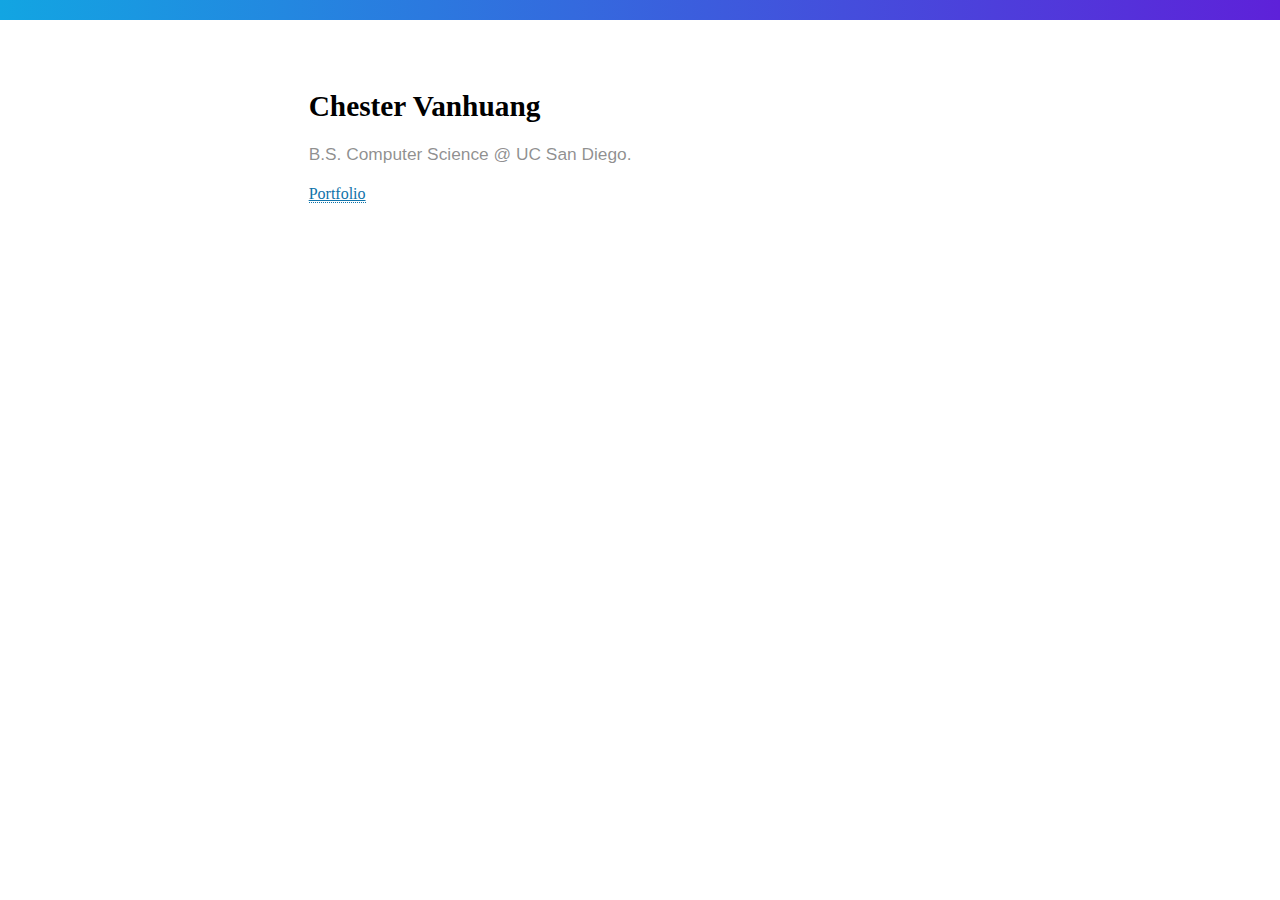
<file: index.html>
<!DOCTYPE html>

<head>
    <link rel="stylesheet" href="css/index.css">
</head>

<body>
    <hr id="starter" />
    <div id="header">
        <div class="row">
            <div class="two columns"></div>
            <div class="eight columns">
                <div class="nav">
                    <h1>Chester Vanhuang</h1>
                </div>
                <p class="lead">
                    B.S. Computer Science @ UC San Diego.
                </p>
                <a href="portfolio.html">Portfolio</p>

            </div>
        </div>
    </div>
</body>
</file>
<file: css/index.css>
html,body{margin:0;padding:0}*,*:after,*:before{-webkit-box-sizing:border-box;-moz-box-sizing:border-box;box-sizing:border-box}.row{display:block;margin:0 auto;max-width:1024px;overflow:hidden;*zoom:1}.row::before,.row::after{content:"";display:table;line-height:0}.row::after{clear:both}.row .row{max-width:100%;min-width:100%}.row .column,.row .columns{float:left;padding:10px;width:100%}.row .column:first-of-type,.row .columns:first-of-type{padding-left:20px}.row .column:last-of-type,.row .columns:last-of-type{padding-right:20px}.column img,.columns img{max-width:100%}.column .column:first-of-type,.column .columns:first-of-type,.columns .column:first-of-type,.columns .columns:first-of-type{padding-left:0}.column .column:last-of-type,.column .columns:last-of-type,.columns .column:last-of-type,.columns .columns:last-of-type{padding-right:0}.column .row:first-of-type>.column,.column .row:first-of-type>.columns,.columns .row:first-of-type>.column,.columns .row:first-of-type>.columns{padding-top:0}.column .row:last-of-type>.column,.column .row:last-of-type>.columns,.columns .row:last-of-type>.column,.columns .row:last-of-type>.columns{padding-bottom:0}.column.no-padding,.columns.no-padding{padding-left:0 !important;padding-right:0 !important}.column.one,.columns.one{width:8.33333%}.column.two,.columns.two{width:16.66667%}.column.three,.columns.three{width:25%}.column.four,.columns.four{width:33.33333%}.column.five,.columns.five{width:41.66667%}.column.six,.columns.six{width:50%}.column.seven,.columns.seven{width:58.33333%}.column.eight,.columns.eight{width:66.66667%}.column.nine,.columns.nine{width:75%}.column.ten,.columns.ten{width:83.33333%}.column.eleven,.columns.eleven{width:91.66667%}.column.twelve,.columns.twelve{width:100%}.column.whole,.column.w-1-1,.columns.whole,.columns.w-1-1{width:100%}.column.half,.column.w-1-2,.columns.half,.columns.w-1-2{width:50%}.column.one-third,.column.w-1-3,.columns.one-third,.columns.w-1-3{width:33.33333%}.column.two-thirds,.column.w-2-3,.columns.two-thirds,.columns.w-2-3{width:66.66667%}.column.one-quarter,.column.one-fourth,.column.w-1-4,.columns.one-quarter,.columns.one-fourth,.columns.w-1-4{width:25%}.column.three-quarters,.column.three-fourths,.column.w-3-4,.columns.three-quarters,.columns.three-fourths,.columns.w-3-4{width:75%}.column.one-fifth,.column.w-1-5,.columns.one-fifth,.columns.w-1-5{width:20%}.column.two-fifths,.column.w-2-5,.columns.two-fifths,.columns.w-2-5{width:40%}.column.three-fifths,.column.w-3-5,.columns.three-fifths,.columns.w-3-5{width:60%}.column.four-fifths,.column.w-4-5,.columns.four-fifths,.columns.w-4-5{width:80%}.offset.by-one{margin-left:8.33333%}.offset.by-two{margin-left:16.66667%}.offset.by-three{margin-left:25%}.offset.by-four{margin-left:33.33333%}.offset.by-five{margin-left:41.66667%}.offset.by-six{margin-left:50%}.offset.by-seven{margin-left:58.33333%}.offset.by-eight{margin-left:66.66667%}.offset.by-nine{margin-left:75%}.offset.by-ten{margin-left:83.33333%}.offset.by-eleven{margin-left:91.66667%}.offset.by-half{margin-left:50%}.offset.by-one-third{margin-left:33.33333%}.offset.by-two-thirds{margin-left:66.66667%}.offset.by-one-quarter,.offset.by-one-fourth{margin-left:25%}.offset.by-three-quarters,.offset.by-three-fourths{margin-left:75%}.offset.by-one-fifth{margin-left:20%}.offset.by-two-fifths{margin-left:40%}.offset.by-three-fifths{margin-left:60%}.offset.by-four-fifths{margin-left:80%}.align-center{text-align:center}.align-left{text-align:left}.align-right{text-align:right}.pull-left{float:left}.only-on-mobiles{display:none !important}.hide{display:none !important}.invisible{visibility:hidden}@media screen and (max-width: 599px){.row:not(.no-stacking-on-mobiles)>.column,.row:not(.no-stacking-on-mobiles)>.columns{padding-left:20px;padding-right:20px;width:100% !important}.column .row .column,.column .row .columns,.columns .row .column,.columns .row .columns{padding-left:0px;padding-right:0px}.center-on-mobiles{text-align:center !important}.hide-on-mobiles{display:none !important}.only-on-mobiles{display:block !important}}@media screen and (min-width: 1180px){.wide .row,.row .wide{margin:0 auto;max-width:1180px}}@media screen and (min-width: 1366px){.wider .row,.row .wider{margin:0 auto;max-width:1366px}}.show-for-landscape,.hide-for-portrait{display:block !important}@media screen and (orientation: landscape){.show-for-landscape,.hide-for-portrait{display:block !important}}@media screen and (orientation: portrait){.show-for-landscape,.hide-for-portrait{display:none !important}}.hide-for-landscape,.show-for-portrait{display:none !important}@media screen and (orientation: landscape){.hide-for-landscape,.show-for-portrait{display:none !important}}@media screen and (orientation: portrait){.hide-for-landscape,.show-for-portrait{display:block !important}}

hr {
    display: block;
    height: 1px;
    border: 0;
    border-top: 1px solid #ccc;
    margin: 1em 0;
    padding: 0;
}

hr#starter {
    padding: 0;
    margin: 0;
    height: 20px;
    border: 0;
    background-color: #5e21d9;
    background-image: linear-gradient(-90deg,#5e21d9,#12a5e2)
}

#header {
    color: #555;
    padding-top: 40px;
    padding-bottom: 10px;
}
  
#header h1 {
    font-family: "SFMoMA", "San Francisco";
    font-weight: bold;
    color: black;
    font-size: 22pt;
    text-transform: none;
}
  
#header a {
    color: #0f73aa;
    border-bottom: 1px dotted #0f73aa;
    -webkit-transition: all 0.1s linear;
    -moz-transition: all 0.1s linear;
    -o-transition: all 0.1s linear;
    -ms-transition: all 0.1s linear;
    transition: all 0.1s linear;
}
  
#header a:hover {
    color:#463c78;
    border-bottom: 1px solid #463c78;
    text-decoration: none;
}

#header .nav {
    position: relative;
    height: inherit;
}

.row {
    width: 90%;
}  

.lead {
    color: rgba(33, 33, 33, 0.5);
}

p.lead {
    font-family: "Colfax Web", sans-serif;
    font-size: 13pt;
    line-height: 145%;
    hyphens: none;
}
</file>
